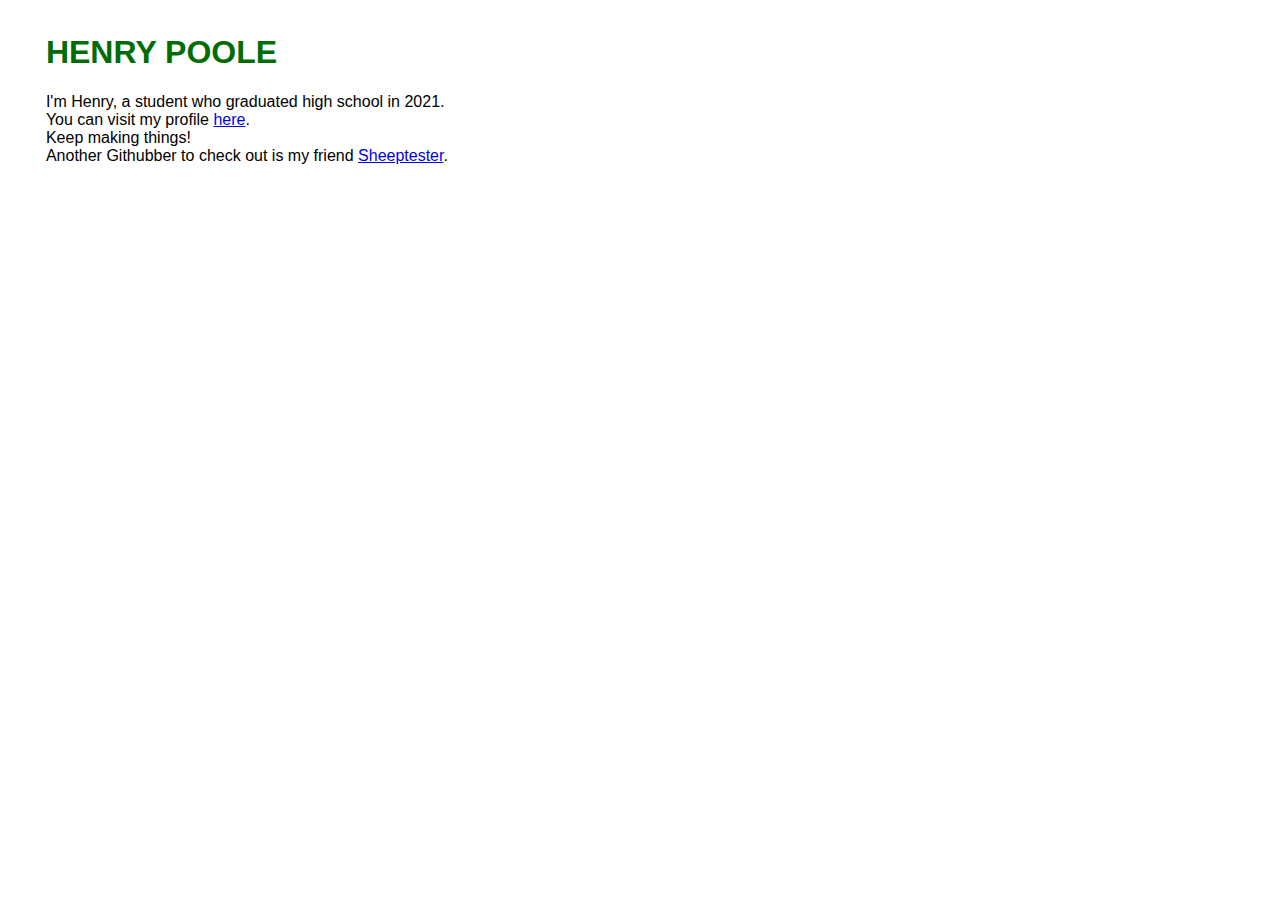
<file: index.html>
<!--
code for poolehenry.github.io
made by PooleHenry, 2017
-->

<!DOCTYPE html>
<html>
  <head>
  	<meta charset="utf-8">
  	<link rel="stylesheet" type="text/css" href="content.css">
    <title>poolehenry - home</title>
  </head>
  	<body>
		<div class="header">
			<h1 id="title">Henry Poole</h1>
		</div>
		<p>
			I'm Henry, a student who graduated high school in 2021. <br />
			You can visit my profile <a href="https://github.com/PooleHenry">here</a>. <br />
			Keep making things! <br />
			Another Githubber to check out is my friend <a href="https://github.com/SheepTester">Sheeptester</a>.
		</p>
	</body>
</html>
</file>
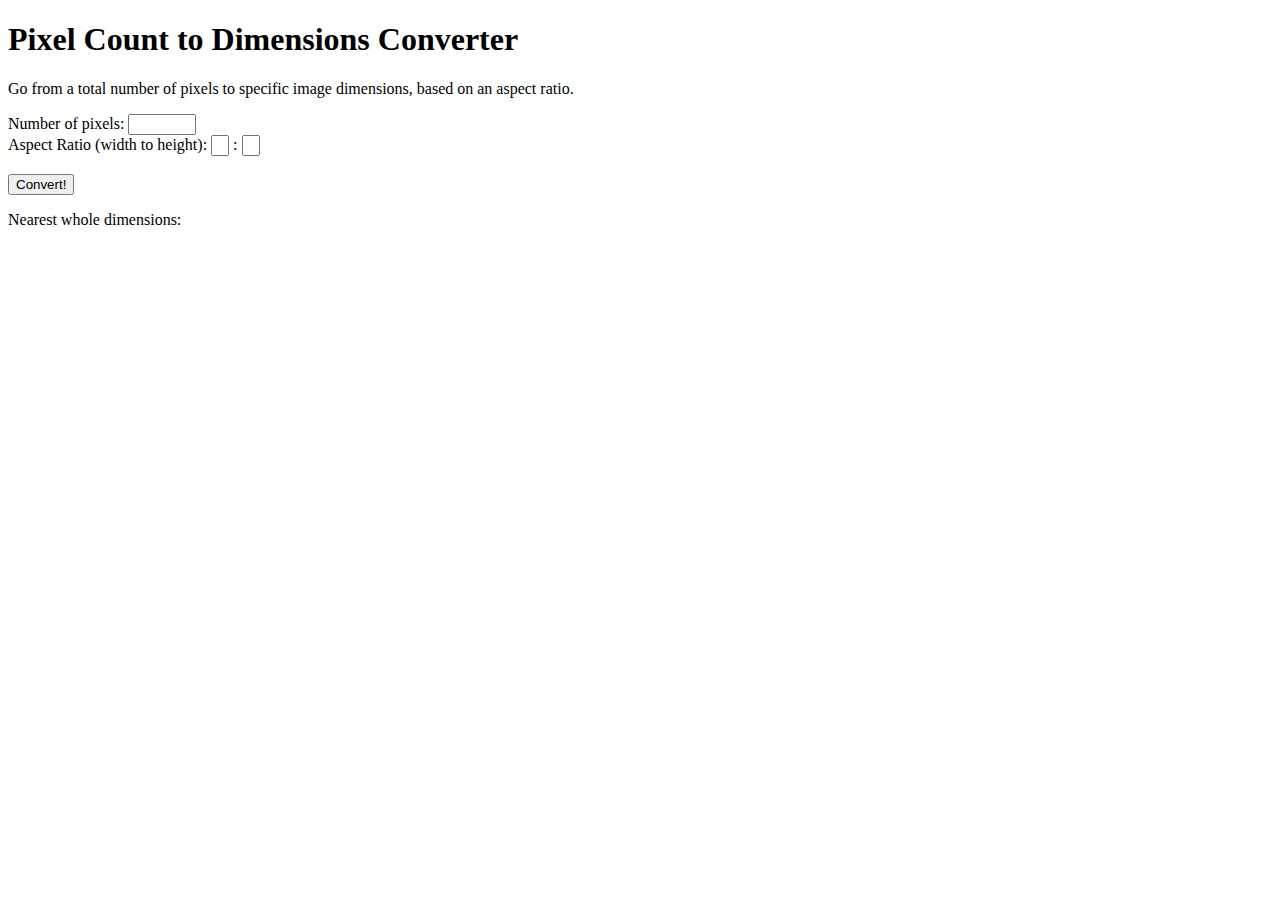
<file: conversions/pixels-to-dimensions.html>
<!DOCTYPE html>
<hmtl lang="en">
    <head>
        <title>Pixel Count to Dimensions Converter</title>
        <meta charset="UTF-8">
        <meta name="description" content="Go from a total number of pixels to specific image dimensions, based on an aspect ratio."/>
        <link rel="stylesheet" type="text/css" href="pixels.css">
        <script src="dimensionFinder.js" charset="utf-8"></script>
    </head>
    
    <body>
        <h1>Pixel Count to Dimensions Converter</h1>
        <p>Go from a total number of pixels to specific image dimensions, based on an aspect ratio.</p>
        
        <span>Number of pixels:</span>
        <input type="text" class="pixelBox" id="pixelCount"><br>
        
        <span>Aspect Ratio (width to height):</span>
        <input type="text" class="aspectTinyBox" id="ratio1">
        <span>:</span>
        <input type="text" class="aspectTinyBox" id="ratio2"><br><br>


        <button onclick="buttonPushed('image')">Convert!</button>

        <!-- Where the results will go-->
        <p>Nearest whole dimensions: </p><div id="results"></div>

    </body>

</hmtl>
</file>
<file: content.css>
/* 
code for poolehenry.github.io
made by PooleHenry, 2017
*/

p {
    font-family: sans-serif;
    padding-left: 3%;
}

h1 {
    font-family: sans-serif;
    font-weight: bold;
    text-transform: uppercase;
    color: #006c04;
    padding-left: 3%;
    padding-top: 1%;
}
</file>
<file: conversions/pixels.css>
/* input box for # of pixels */
.pixelBox {
    width:60px;
}


/* The tiny boxes for _:_ aspect ratio */
.aspectTinyBox {
    width:10px;
}
</file>
